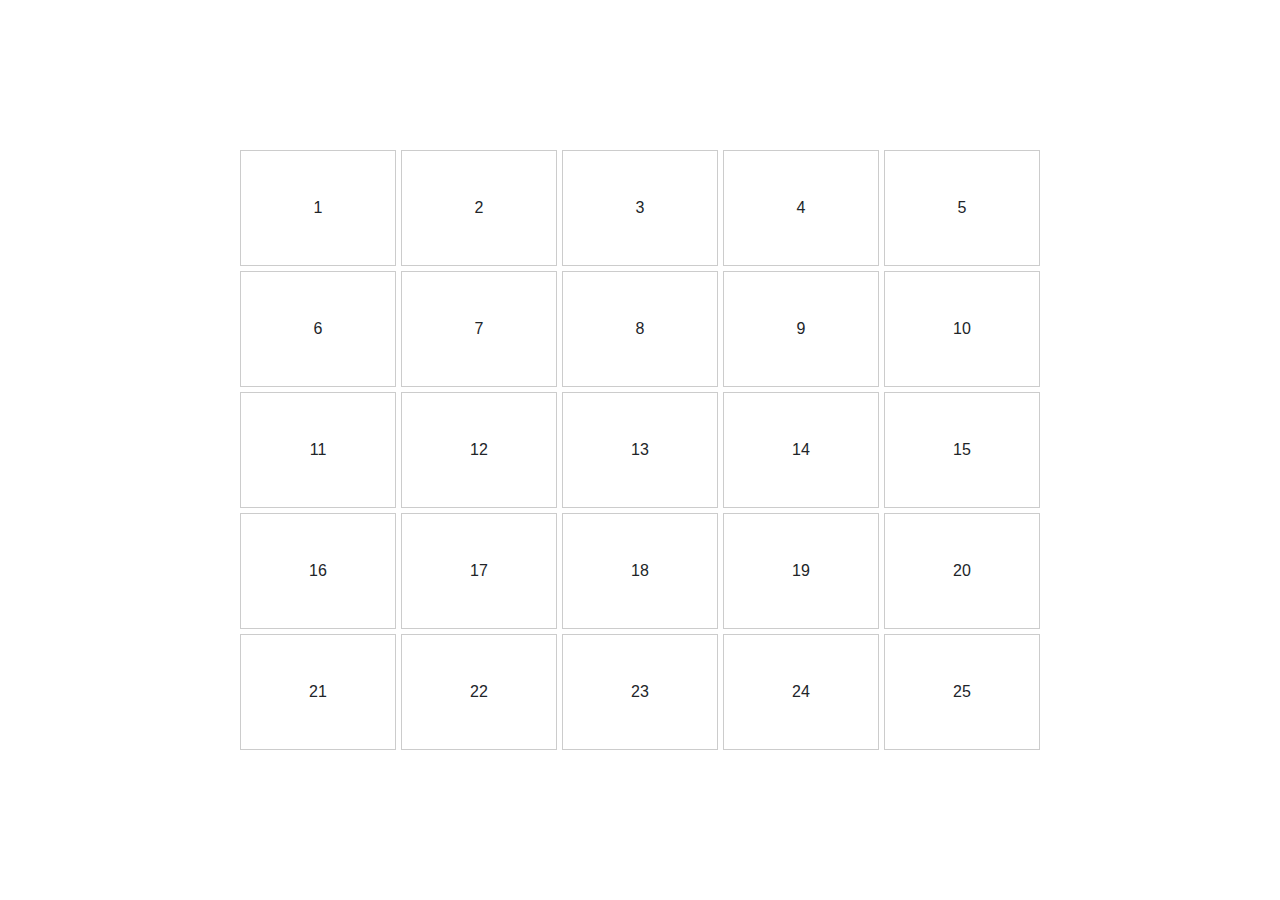
<file: prueba.html>
<!DOCTYPE html>
<html lang="es">
<head>
    <meta charset="UTF-8">
    <meta name="viewport" content="width=device-width, initial-scale=1.0">
    <title>Grid Ajustado al Tamaño de la Imagen</title>
    <!-- Enlace CDN de Bootstrap -->
    <link href="https://stackpath.bootstrapcdn.com/bootstrap/4.5.2/css/bootstrap.min.css" rel="stylesheet">
    <style>
        .bg-image {
            background-image: url('https://via.placeholder.com/800x600');
            background-size: cover;
            background-position: center;
            width: 800px; /* Ajustar según el tamaño de tu imagen */
            height: 600px; /* Ajustar según el tamaño de tu imagen */
            display: flex;
            align-items: center;
            justify-content: center;
            margin: 0 auto; /* Centrar horizontalmente */
        }
        .grid-container {
            display: grid;
            grid-template-columns: repeat(5, 1fr);
            grid-template-rows: repeat(5, 1fr);
            gap: 5px;
            width: 100%;
            height: 100%;
        }
        .grid-item {
            background-color: rgba(255, 255, 255, 0.8); /* Fondo blanco con opacidad */
            display: flex;
            align-items: center;
            justify-content: center;
            border: 1px solid #ccc; /* Borde opcional */
        }
    </style>
</head>
<body>
    <div class="container-fluid d-flex justify-content-center align-items-center" style="height: 100vh;">
        <div class="bg-image">
            <div class="grid-container">
                <div class="grid-item">1</div>
                <div class="grid-item">2</div>
                <div class="grid-item">3</div>
                <div class="grid-item">4</div>
                <div class="grid-item">5</div>
                <div class="grid-item">6</div>
                <div class="grid-item">7</div>
                <div class="grid-item">8</div>
                <div class="grid-item">9</div>
                <div class="grid-item">10</div>
                <div class="grid-item">11</div>
                <div class="grid-item">12</div>
                <div class="grid-item">13</div>
                <div class="grid-item">14</div>
                <div class="grid-item">15</div>
                <div class="grid-item">16</div>
                <div class="grid-item">17</div>
                <div class="grid-item">18</div>
                <div class="grid-item">19</div>
                <div class="grid-item">20</div>
                <div class="grid-item">21</div>
                <div class="grid-item">22</div>
                <div class="grid-item">23</div>
                <div class="grid-item">24</div>
                <div class="grid-item">25</div>
            </div>
        </div>
    </div>
    <!-- Script CDN de Bootstrap -->
    <script src="https://code.jquery.com/jquery-3.5.1.slim.min.js"></script>
    <script src="https://cdn.jsdelivr.net/npm/@popperjs/core@2.9.2/dist/umd/popper.min.js"></script>
    <script src="https://stackpath.bootstrapcdn.com/bootstrap/4.5.2/js/bootstrap.min.js"></script>
</body>
</html>
</file>
